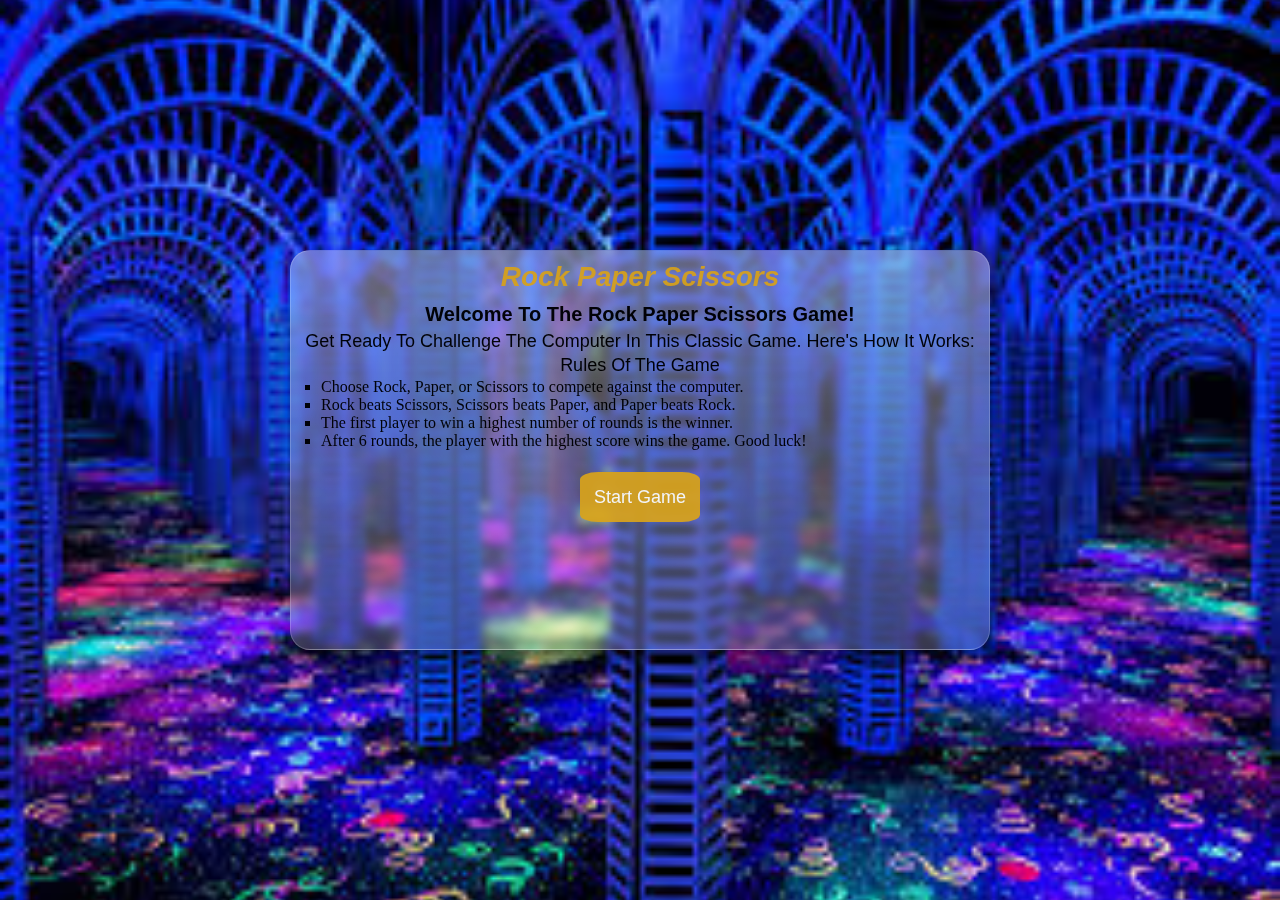
<file: index.html>
<!DOCTYPE html>
<html lang="en">
<head>
    <meta charset="UTF-8">
    <meta name="viewport" content="width=device-width, initial-scale=1.0">
    <title>rock-paper-scissors</title>
    <link rel="stylesheet" href="main.css">
</head>
<body>
    <div class="flex">
        <div class="glass-effect">
            <header>
                <h1>Rock Paper Scissors</h1>
            </header>
            <main>
                <section class="welcome-message">
                    <h2>Welcome to the Rock Paper Scissors game!</h2>
                    <p>Get ready to challenge the computer in this classic game. Here's how it works:</p>
                    <p>Rules of the game</p>
                    <ul>
                        <li> Choose Rock, Paper, or Scissors to compete against the computer.</li>
                        <li>Rock beats Scissors, Scissors beats Paper, and Paper beats Rock.</li>
                        <li>The first player to win a highest number of rounds is the winner.</li>
                        <li>After 6 rounds, the player with the highest score wins the game. Good luck!</li>
                    </ul>
                    <a href="game.html" id='startGameButton' class="play-button">Start Game</a>
                </section>
            </main>
        </div>
    </div>
    <script>
        document.getElementById('startGameButton').addEventListener('click', function(event){
        event.preventDefault();
        document.querySelector('.glass-effect').classList.add('.fade-out');
        setTimeout(
            function(){
                window.location.href = 'game.html';
            }, 200)
        });
    </script>
</body>
</html>
</file>
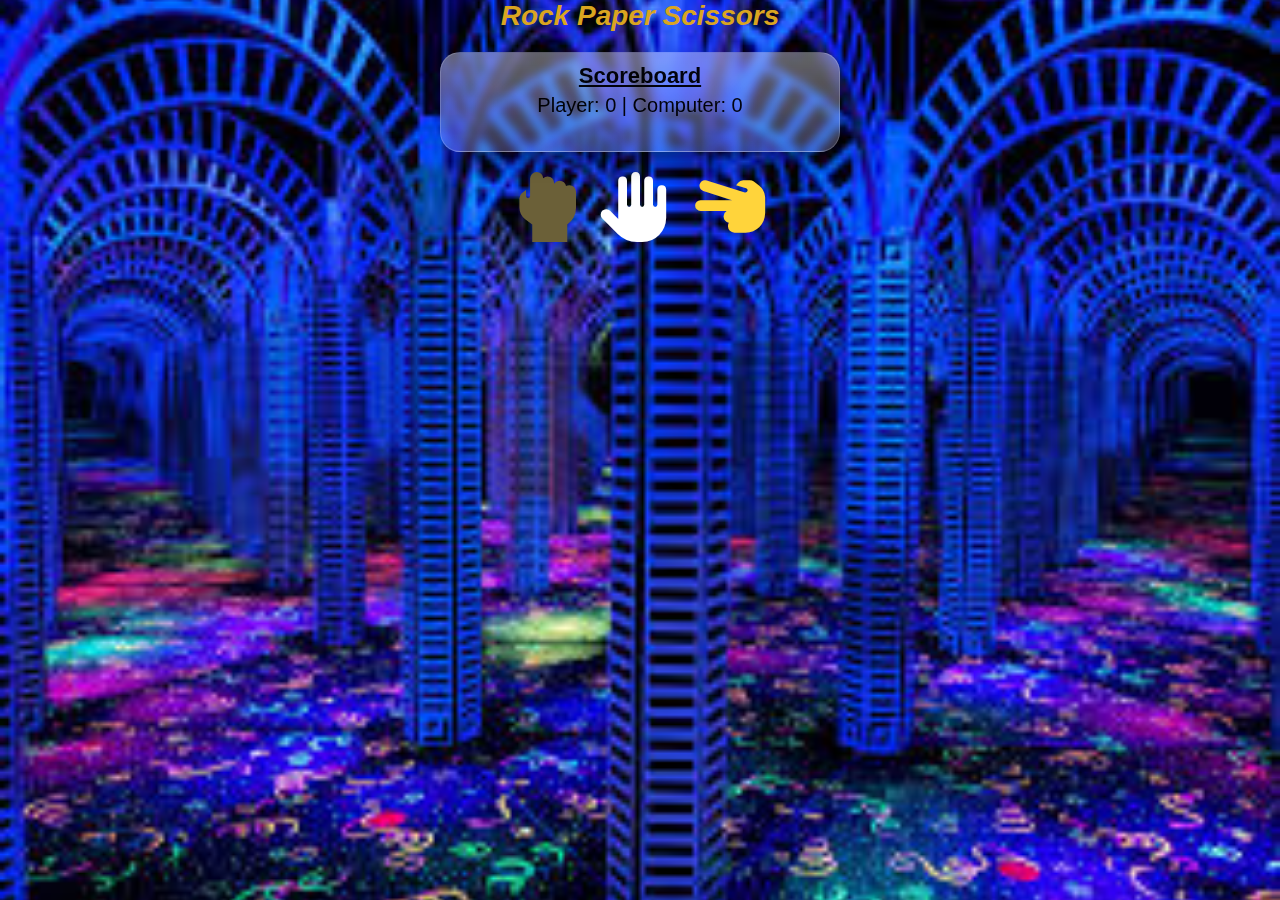
<file: game.html>
<!DOCTYPE html>
<html lang="en">
<head>
    <meta charset="UTF-8">
    <meta name="viewport" content="width=device-width, initial-scale=1.0">
    <title>rock-paper-scissors</title>
    <link rel="stylesheet" href="main.css">
    <link rel="stylesheet" href="https://cdnjs.cloudflare.com/ajax/libs/font-awesome/6.0.0-beta3/css/all.min.css">
</head>
<body>
    <div>
        <header>
            <h1>Rock Paper Scissors</h1>
        </header>
        <main>
            <div class="game-container">
                <section class="score-board">
                    <h2>Scoreboard</h2>
                    <p>Player: <span id="playerScore">0</span> | Computer: <span id="computerScore">0</span></p>
                </section>
            </div>
           <div class="game-control-con">
            <section class="game-contorls">
                <i id="rock" class="fa-solid fa-hand-back-fist" style="color: #6b6038; " title="Rock"></i>
                <i id="paper" class="fa-solid fa-hand" style="color: #ffffff;" title="Paper"></i>
                <i id="scissors" class="fa-solid fa-hand-scissors" style="color: #FFD43B;" title="Scissors"></i>
            </section>
           </div>
           <p id="roundResult" class="round-result"></p>
        </main>
    </div>
    <script>
           // Add rotation animation
        const icons = document.querySelectorAll('i');

        icons.forEach(icon => {
        icon.addEventListener('click', () => {
        icon.style.transition = 'transform 0.5s ease';
        icon.style.transform = 'rotate(360deg)';
        
        // Reset the rotation after the animation completes, so it can rotate again on next click
        setTimeout(() => {
            icon.style.transform = 'rotate(0deg)';
            }, 500); // Match the transition duration
        });
        });
    </script>
    <script src="main.js"></script>
    </body>
</html>
</file>
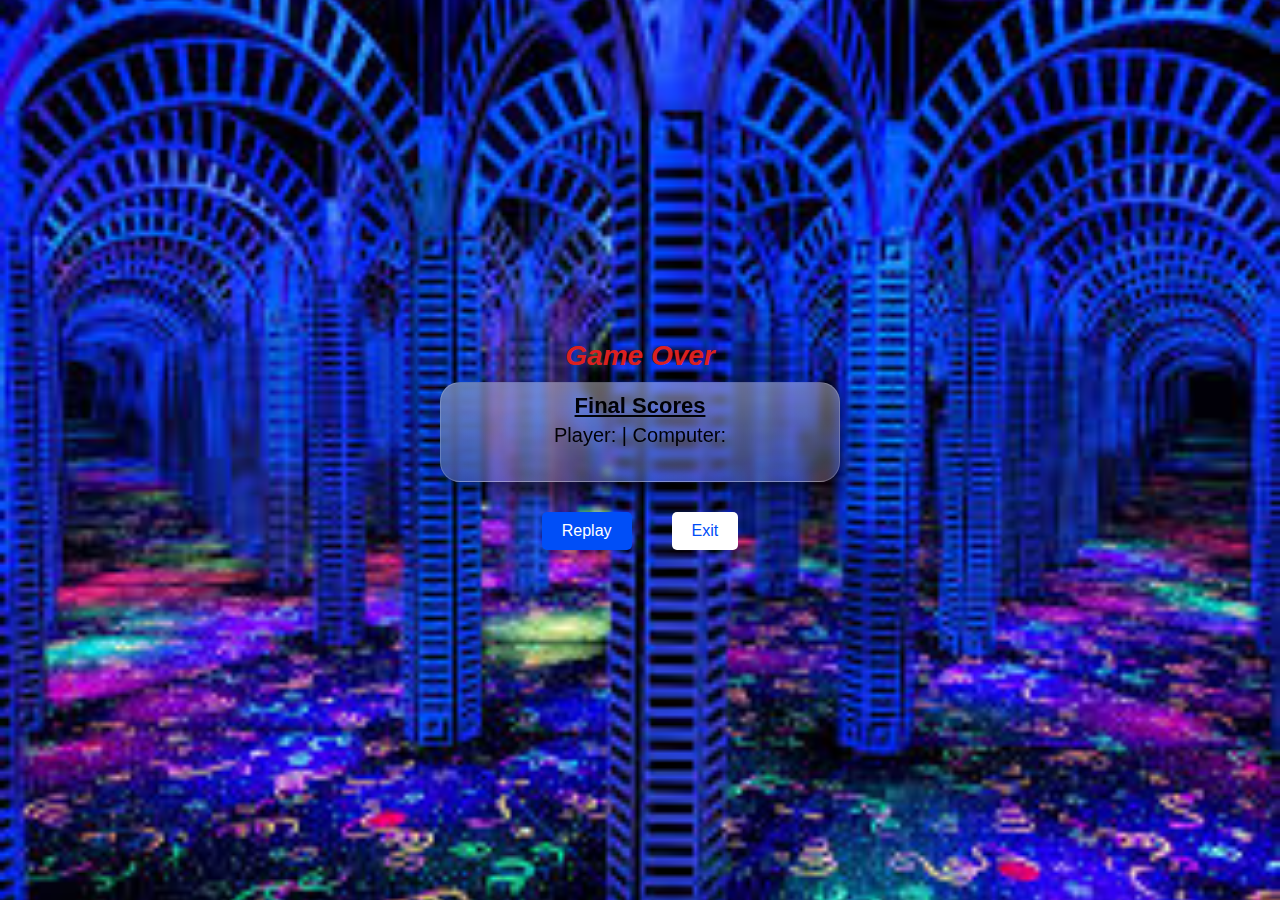
<file: result.html>
<!DOCTYPE html>
<html lang="en">
<head>
    <meta charset="UTF-8">
    <meta name="viewport" content="width=device-width, initial-scale=1.0">
    <title>rock-paper-scissors</title>
    <link rel="stylesheet" href="main.css">
</head>
<body>
    <div class="flex">
        <section>
            <header>
                <h1 class="over">Game Over</h1>
            </header>
            <main>
                <div>
                    <section class="score-board">
                        <h2>Final Scores</h2>
                        <p>Player: <span id="playerScore">0</span> | Computer: <span id="computerScore">0</span></p>
                    </section>
                </div>
                <p id="finalResult" class="round-result"></p>
            </main>
            <div class="btn-container">
                <a href="game.html" class="btn-r">Replay</a>
                <a href="index.html" class="btn-e">Exit</a>
            </div>    
        </section>
    </div>
    <script>
        // Function to parse URL parameters
        function getParams() {
            const params = new URLSearchParams(window.location.search);
            return {
                playerScore: params.get('playerScore'),
                computerScore: params.get('computerScore'),
                result: params.get('result')
            };
        }

        // Display the final scores and result
        const { playerScore, computerScore, result } = getParams();
        document.getElementById('playerScore').textContent = playerScore;
        document.getElementById('computerScore').textContent = computerScore;
        document.getElementById('finalResult').textContent = result;
    </script>
</body>
</html>
</file>
<file: main.css>
* {
    margin: 0;
    padding: 0;
    box-sizing: border-box;
}
body {
    background-image: url(image/14.jpg);
    background-position: center;
    background-repeat: no-repeat;
    background-size: cover;
    height: 100vh;
    font-family: Arial, Helvetica, sans-serif;
}
.flex {
    display: flex;
    justify-content: center;
    align-items: center;
    height: 100vh;
}
/*This is a glass-effect that display a welcome message & rules of the game*/
.glass-effect {
    height: 400px;
    width: 700px;
    background: linear-gradient(rgba(255, 255, 255, 0.4), rgba(255, 255, 255, 0.2));
    border-radius: 20px;
    backdrop-filter: blur(5px);
    -webkit-backdrop-filter: blur(5px);
    border: 1px solid rgba(255, 255, 255, 0.2);
    box-shadow: 5px 10px 20px rgba(0, 0, 0, 0.5);
    opacity: 0.95;
    margin: 0 5px;
    padding: 10px;
    text-align: center;
    transition: opacity 0.2s ease-out;
}
.fade-out {
    opacity: 0;
}
header h1 {
    font-size: 28px;
    font-family: Arial, Helvetica, sans-serif;
    font-style: italic;
    text-align: center;
    text-wrap: wrap;
    margin-bottom: 10px;
    color: rgb(218, 165, 32);
}
.glass-effect h2 {
    font-family: Arial, Helvetica, sans-serif;
    font-size: 20px;
    margin-bottom: 5px;
    color: rgb(0, 0, 0);
    text-transform: capitalize;
}
.glass-effect p {
    font-family: sans-serif;
    font-size: 18px;
    margin-bottom: 2.5px;
    color: rgb(0, 0, 0);
    text-transform: capitalize;
}
.glass-effect ul {
    list-style: square;
    font-family: Georgia, 'Times New Roman', Times, serif;
    font-size: 16px;
    margin-left: 20px;
    margin-bottom: 2px;
    text-align: left;
    color: rgb(0, 0, 0);
}

.glass-effect .play-button{
    width: 120px;
    height: 50px;
    background-color: goldenrod;
    border: none;
    border-radius: 15%;
    margin-top: 20px;
    padding: 10px;
    cursor: pointer;
    display: inline-block;
    line-height: 30px;
    transition: transform 0.3s ease, background-color 0.3s ease;
}
.glass-effect .play-button:hover {
    background-color: rgb(47, 228, 11);
    transform: scale(1.1);
}
.glass-effect a {
    font-size: 18px;
    font-family: Arial, Helvetica, sans-serif;
    color: white;
    display: block;
    text-align: center;
    line-height: 50px;
    display: block;
    text-decoration: none;
}
.glass-effect a:hover {
    color: rgb(255, 255, 255, 0.8);
}
.game-container {
    display: flex;
    justify-content: center;
    align-items: center;
    margin-top: 20px;
}
.score-board {
    height: 100px;
    width: 400px;
    background: linear-gradient(rgba(255, 255, 255, 0.4), rgba(255, 255, 255, 0.2));
    border-radius: 20px;
    backdrop-filter: blur(5px);
    -webkit-backdrop-filter: blur(5px);
    border: 1px solid rgba(255, 255, 255, 0.2);
    box-shadow: 5px 10px 20px rgba(0, 0, 0, 0.5);
    opacity: 0.95;
    margin: 0 5px;
    padding: 10px;
    text-align: center;
    transition: opacity 0.2s ease-out;
}
.score-board h2 {
    font-size: 22px;
    font-family: Arial, Helvetica, sans-serif;
    text-decoration: underline;
    margin-bottom: 5px;
    color: rgb(0, 0, 0);
}
.score-board p {
    font-size: 20px;
    font-family: sans-serif;
}
.game-control-con {
    display: flex;
    justify-content: center;
    align-items: center;
}
 i{
    margin: 20px 10px 0 10px;
    font-size: 70px;
    cursor: pointer;
    display: inline-block;
    line-height: 30px;
    transition: transform 0.3s ease, background-color 0.3s ease;
}
i:hover {
    transform: scale(1.1);
}
i:active {
    transform: rotate(360deg);
    transition: transform 0.5s ease;
}
.round-result {
    font-family: Arial, Helvetica, sans-serif;
    font-size: 18px;
    font-weight: bold;
    color: rgb(255, 215, 0);
    margin-top: 20px;
    text-align: center;
}
.over {
    font-size: 28px;
    font-family: Arial, Helvetica, sans-serif;
    font-style: italic;
    text-align: center;
    text-wrap: wrap;
    margin-bottom: 10px;
    color: rgb(218, 32, 32);  
}
.btn-container {
    display: flex;
    justify-content: center;
    gap: 20px;
    margin-top: 20px;
}
.btn-r {
    display: inline-block;
    padding: 10px 20px;
    background-color: rgb(0, 78, 247);
    color: rgb(255, 255, 255);
    text-align: center;
    text-decoration: none;
    border-radius: 5px;
    font-size: 16px;
    margin: 10px;
    transition: background-color 0.3s, color 0.3s, box-shadow 0.3s;
}
.btn-r:hover{
    background-color: rgb(0, 128, 0);
    color: rgb(255, 255, 255);
    box-shadow: 5px 10px 10px rgba(0, 0, 0, 0.5);
}
.btn-e {
    display: inline-block;
    padding: 10px 20px;
    background-color: rgb(255, 255, 255);
    color: rgb(0, 78, 247);
    text-align: center;
    text-decoration: none;
    border-radius: 5px;
    font-size: 16px;
    margin: 10px;
    transition: background-color 0.3s, color 0.3s, box-shadow 0.3s;
}
.btn-e:hover {
    background-color: rgb(247, 0, 0);
    color: rgb(0, 0, 0);
    box-shadow: 5px 10px 10px rgba(0, 0, 0, 0.5);
}
</file>
